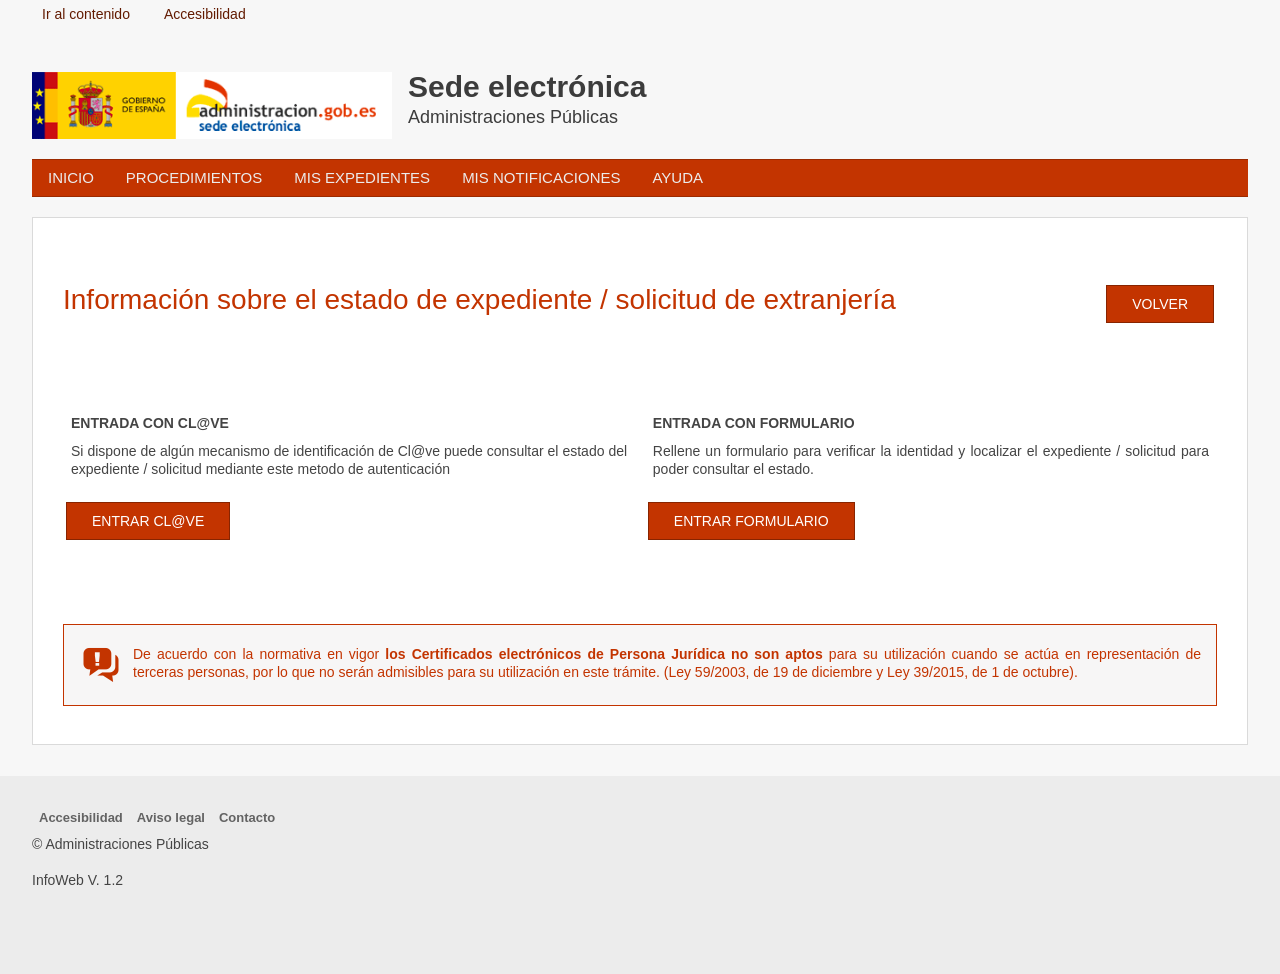
<file: index.html>
<!DOCTYPE html>
<html>
<head>
<meta http-equiv="refresh" content="0; url=infoext2.delegaciondelgobierno.gob.es/infoext2/index.html">
</head>
<body>
<script>window.location.href = "infoext2.delegaciondelgobierno.gob.es/infoext2/index.html";</script>
</body>
</html>
</file>
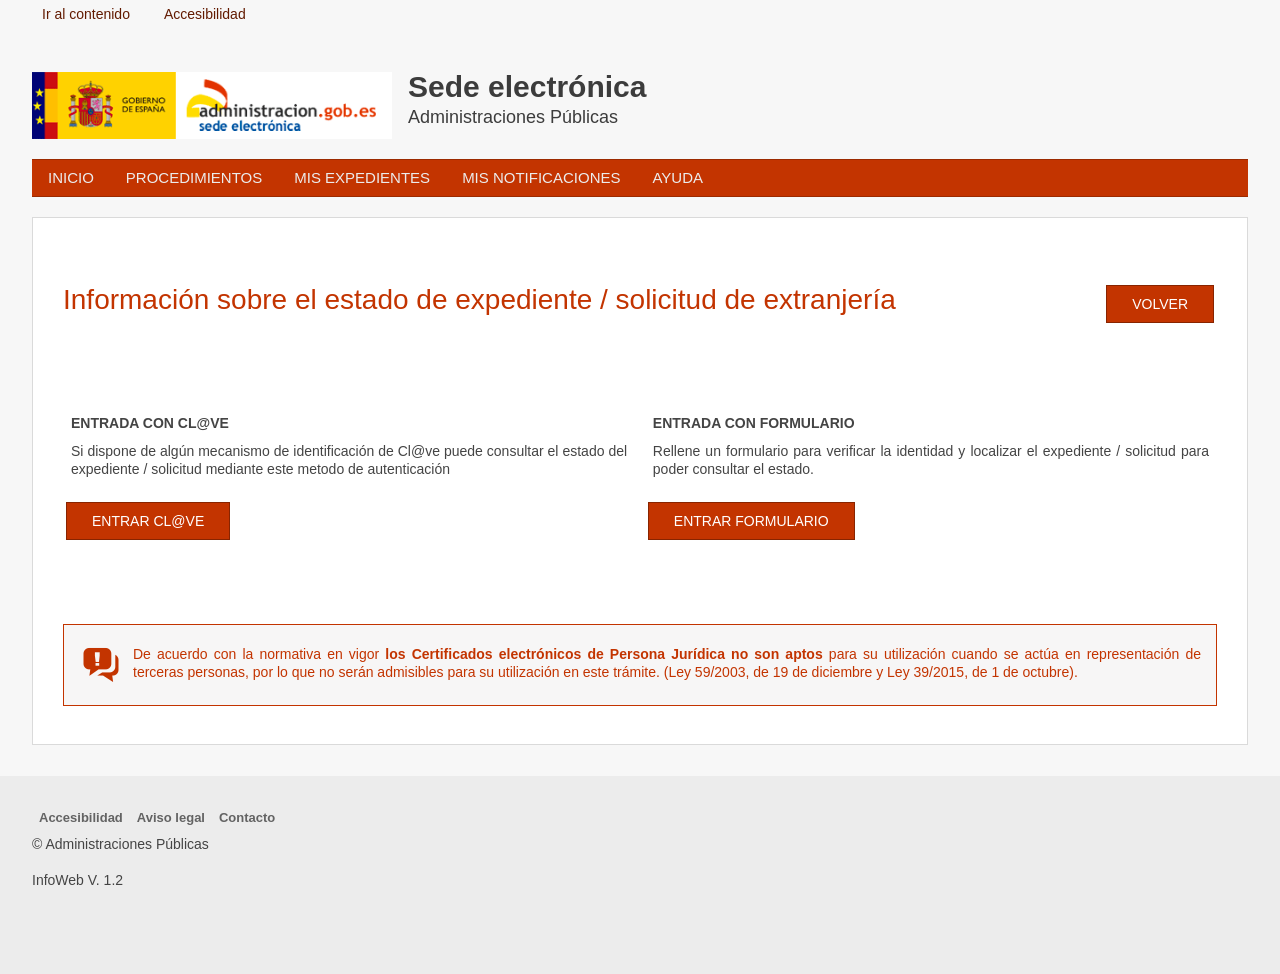
<file: infoext2.delegaciondelgobierno.gob.es/infoext2/index.html>
<!DOCTYPE HTML>
<html lang="es">

<!-- Mirrored from infoext2.delegaciondelgobierno.gob.es/infoext2/ by HTTrack Website Copier/3.x [XR&CO'2014], Fri, 10 Apr 2026 16:02:40 GMT -->
<!-- Added by HTTrack --><meta http-equiv="content-type" content="text/html;charset=UTF-8" /><!-- /Added by HTTrack -->
<head>
	<title>Información sobre el estado del expediente de extranjería</title>
	<meta charset="utf-8" />
	<meta http-equiv="X-UA-Compatible" content="IE=edge,chrome=1">
	<meta name="viewport" content="width=device-width, initial-scale=1" />
	<meta http-equiv="Content-Type" content="text/html; charset=utf-8" />
	<meta http-equiv="cache-control" content="no-store, no-cache, must-revalidate,max-age=0" />
	<meta http-equiv="expires" content="-1" />
	<meta http-equiv="expires" content="Tue, 01 Jan 1980 1:00:00 GMT" />
	<meta name="robots" content="noodp" />
	<meta http-equiv="pragma" content="no-cache" />
	<meta name="description" content="Información sobre el estado del expediente de extranjería"/>
	<meta name="keywords"  content="Ministerio de Hacienda y Administraciones Públicas, Secretaría de Estado de Administraciones Públicas, MINHAFP, Sede electrónica"/>

	<link rel="shortcut icon" href="resources/img/logo.ico" />
	<link href="resources/css/styles-sede.css" type="text/css" rel="stylesheet"  />
	<link href="resources/css/tooltipster.bundle.min.css" type="text/css" rel="stylesheet"  />
	<link href="resources/css/infoweb-2.0.css" type="text/css" rel="stylesheet"  />
	
	
    
	
    <script src="resources/js/jquery-3.4.1.min.js"></script>
    <script src="resources/js/modernizr.js"></script>
    <script src="resources/js/datepicker.js"></script>
    <script src="resources/js/morfos.js"></script>

    <script src="resources/js/tooltipster.bundle.min.js"></script>
    <script src="resources/js/infoweb-2.0.js" type="text/javascript" ></script>
    
<script type="text/javascript">
			function goAyuda_requisitos(){
		    	document.getElementById('ayudaRequisitos').submit();
			}
			
			function entradaClave() 
			{
		    	document.getElementById("frmPre").submit(); 
				deshabilitarContainer();
			}
			function entradaFormu() 
			{
		    	window.location.href = "entradaFormulario.html"; 
			}
			
			
		</script>
</head>
<body class="sede">
	<div id="container" class="mf-container">
	    <noscript>
		    <div id="noJS" class="ac-msg__no-js" role="alert"><p class="mf-paragraph-header">JavaScript desactivado</p><p>Es posible que JavaScript no esté activado en su navegador y es necesario para el funcionamiento de este sitio. Por favor, actívelo para poder continuar y recargue la página.</p></div>
		</noscript>
		<!--[if lte IE 8 ]>
	    <div class="ac-msg__deprecated"><p class="mf-paragraph-header">¡Navegador no soportado!</p><p>Está utilizando un navegador demasiado antiguo que no soporta las tecnologías utilizadas en este sitio. Desafortunadamente, no podemos dar soporte a todos los navegadores. Por favor, actualícelo a uno más  moderno.</p><p>Si está utilizando <strong>Internet Explorer 11</strong> asegúrese de que <strong>no tiene activada la Vista de compatibilidad ni el Modo de empresa</strong>.</p></div>
		<![endif]-->
		<header id="header" class="mf-header" role="banner">
			<div class="mf-header--container">
        <div class="mf-header--logo">
            <p class="mf-logo">
                <span class="mf-logo--link">
                	<img class="mf-logo--img" src="[data-uri]" 
                		alt="Extranjería" title="Extranjería" />
                </span>
                
            </p>
        </div>
        
        <div id="topBar" class="mf-topbar">  
            <div class="mf-topbar-veil"></div>
            <div class="mf-topbar--container">

                <ul id="accMenu" class="mf-accesibility-menu">
                    <li class="mf-accesibility-item">
                    	<a id="accGotoContent" class="mf-topbar--item" href="#wrap">Ir al contenido</a>
                    </li>
                    <li class="mf-accesibility-item">
                    	<a class="mf-topbar--item" href="https://sede.administracionespublicas.gob.es/pagina/index/directorio/accesibilidad">Accesibilidad</a>
                    </li>
                </ul>
				
            </div>
        </div>
        <div class="mf-header--content">

            <div class="mf-app-title--container">
                <h1 class="mf-app-title">Sede electrónica</h1>
				<p class="mf-app-subtitle">Administraciones Públicas</p>
            </div>

            <div id="mainMenu" class="mf-appmenu">
                <nav id="nav" role="menubar">
                    <div class="mf-appmenu--title">
                        <button class="mf-appmenu--button">Menú principal</button>
                        <div class="mf-appmenu--veil"></div>
                    </div>

                    <ul class="mf-appmenu--menu" role="navigation">
                    	<input type="hidden" id="@environment.getProperty('sede.url')" value="https://sede.administracionespublicas.gob.es/"/>
                        <li class="mf-appmenu--item mf-appmenu--item__L1">
                        	<a href="https://sede.administracionespublicas.gob.es/">Inicio</a>
                        </li>
                        <li class="mf-appmenu--item mf-appmenu--item__L1">
                        	<a href="https://sede.administracionespublicas.gob.es/procedimientos/">PROCEDIMIENTOS</a>
                        </li>
                        <li class="mf-appmenu--item mf-appmenu--item__L1">
                        	<a href="https://sede.administracionespublicas.gob.es/expedientes/">MIS EXPEDIENTES</a>
                        </li>
                        <li class="mf-appmenu--item mf-appmenu--item__L1">
                        	<a href="https://sede.administracionespublicas.gob.es/mis-notificaciones/index">MIS NOTIFICACIONES</a>
                        </li>
						<li class="mf-appmenu--item mf-appmenu--item__L1">
							<a href="https://sede.administracionespublicas.gob.es/pagina/index/directorio/ayuda_de_navegacion">Ayuda</a>
							</li>
					</ul>
                </nav>
            </div>
        </div>
        
		
    </div>
		</header>
		  <form name='formSalir' id='formSalir' method='post' action="https://infoext2.delegaciondelgobierno.gob.es/infoext2/;jsessionid=1A8B6848F0E0BF792587754CD85600F9.infoext2_poolB1_1011012plper031"><input type="hidden" name="CSRFToken" value="5fa1b2be-65b3-43d9-8321-d872f80ab9d4"/>
			<input type="hidden" name="method" value="viewIniMercurio"/>
		</form>
		<div id="wrap" class="mf-wrapper">
			<main id="mainWindow" class="ac-section mf-main">	
		    	<div class="mf-layout--row">
			        <!-- CONTENIDO PRINCIPAL -->
			        <div class="mf-layout--main">
				        <section class="mf-layout--main-content">
				        	<div class="mf-window-header">
				        	<div class="mf-app-title--container">
					                
					            </div>
					        	<div class="mf-app-title--container">
		                        	<div class="left mf-window-header--title">Información sobre el estado de expediente / solicitud de extranjería</div>
		                        	<div id="btVolver" class="right">
	   		<a href="https://sede.administracionespublicas.gob.es/" class="simbutton mbbuttton buttonAction">Volver</a>
	   		<img class="ajax-loader" style="display:none" src="img/ajax-loader.gif"/>
	   	</div>
					    		</div>
				            </div>
				            
							<div id="mercontentPrin" class="mf-main--content ac-custom-content">
			
			
			
			
			
			<br/><br/><br/>
	        <div class="mf-layout--row tjus"  >
				
		        <div class="mf-layout--module__m	 mf-layout--column" style="padding:8px;">
	            	<section class="mf-layout--module__vertical mf-layout--column">
	                	<h4 class="mf-paragraph-header mbbuttton">Entrada con Cl@ve</h4>
	  					<p class="ac-custom-mod--text">Si dispone de algún mecanismo de identificación de Cl@ve puede consultar el estado del expediente / solicitud mediante este metodo de autenticación</p>
					</section>
		        </div>
		        
		        <div class="mf-layout--module__m	 mf-layout--column" style="padding:8px;">
	            	<section class="mf-layout--module__vertical mf-layout--column">
	                	<h4 class="mf-paragraph-header mbbuttton">Entrada con Formulario</h4>
	  					<p class="ac-custom-mod--text">Rellene un formulario para verificar la identidad y localizar el expediente / solicitud para poder consultar el estado.</p>
					</section>
		        </div>
	        </div>
	        
	        <div class="mf-layout--row tjus">
				
		        
		        <div class="mf-layout--module__m	 mf-layout--column">
	            	<section class="mf-layout--module__vertical mf-layout--column">
	 					<div>
			    			<a href="#" class="simbutton mbbuttton " onclick="entradaClave()">
			    				<span>ENTRAR CL@VE</span> 
			    			</a>
			    			<img class="ajax-loader" style="display:none" src="img/ajax-loader.gif"/>
			    		</div>
					</section>
		        </div>
		        <div class="mf-layout--module__m	 mf-layout--column">
	            	<section class="mf-layout--module__vertical mf-layout--column">
	 					<div>
			    			<a href="#" class="simbutton mbbuttton " onclick="entradaFormu()" >
			    				<span>ENTRAR FORMULARIO</span> 
			    			</a>
			    			<img class="ajax-loader" style="display:none" src="img/ajax-loader.gif"/>
			    		</div>
					</section>
		        </div>
	        </div>
	        	<p></p>
	        	<br/><br/><br/>
	        <div class="mf-note  mf-simple-list__icon item-mer-parent">
	        	<p class="mf-simple-list--item item-mer cat_sugerencias" style="text-align: justify;">De acuerdo con la normativa en vigor <strong>los Certificados electrónicos de Persona Jurídica no son aptos</strong> para su utilizaci&oacute;n cuando se actúa en representación de terceras personas, por lo que no serán admisibles para su utilización en este trámite. (Ley 59/2003, de 19 de diciembre y Ley 39/2015, de 1 de octubre). </p>
	        </div>
	        <p></p>
			<form name="frmFormu" id="frmFormu" action="entradaFormulario.html" method="POST"><input type="hidden" name="CSRFToken" value="5fa1b2be-65b3-43d9-8321-d872f80ab9d4"/>
				
			</form>
			<form action="https://infoext2.delegaciondelgobierno.gob.es/infoext2/controlPreClave.html;jsessionid=1A8B6848F0E0BF792587754CD85600F9.infoext2_poolB1_1011012plper031" method="post" id="frmPre" name="frmPre"><input type="hidden" name="CSRFToken" value="5fa1b2be-65b3-43d9-8321-d872f80ab9d4"/>
				
			</form>
			<form name="command" id="command" action="#" method="post">
				 	<input type="hidden" name="method" id="method"/>
			</form>
			<form name="ayudaRequisitos" id="ayudaRequisitos" method="post" action="https://infoext2.delegaciondelgobierno.gob.es/infoext2/ayudaRequisitos.html;jsessionid=1A8B6848F0E0BF792587754CD85600F9.infoext2_poolB1_1011012plper031" target="_blank"><input type="hidden" name="CSRFToken" value="5fa1b2be-65b3-43d9-8321-d872f80ab9d4"/>
				<input type="hidden" name="method" value="ayudaRequisitos"/>
			</form>
			
			
			
			
			
			
			
			
			
						
		        
		        
		        
		        
		</div>
						</section>
					</div>
				</div>
			</main>
		</div>
	</div>
	<footer id="footerNew" class="mf-footer"><div class="mf-footer--container">   	  
      	<ul id="footermenu" class="mf-footer--menu">
            <li class="mf-footer--menu-item">
            	<a href="https://sede.administracionespublicas.gob.es/pagina/index/directorio/accesibilidad">Accesibilidad</a>
            </li>
            <li class="mf-footer--menu-item">
            	<a href="https://sede.administracionespublicas.gob.es/pagina/index/directorio/avisos_legales">Aviso legal</a>
            </li>
            <li class="mf-footer--menu-item">
            	<a href="https://sede.administracionespublicas.gob.es/pagina/index/directorio/contactar">Contacto</a>
            </li>
	    </ul>
		<p id="copyright" class="mf-footer--copy" >
		<span>&copy; Administraciones Públicas</span>
		</p>
		<p  class="mf-footer--copy">InfoWeb V. 1.2</p>
		
	    <!-- ini Google Analytics -->
		<script type="text/javascript">
			var ua = "??mercurio.app.ganalitics_en??";
			var _gaq = _gaq || [];
		  	_gaq.push(['_setAccount', ua]);
		  	_gaq.push(['_trackPageview']);
	
		  	(function() {
		  		if(ua!='null' && ua!=''){
			    	var ga = document.createElement('script'); ga.type = 'text/javascript'; ga.async = true;
			    	ga.src = ('https:' == document.location.protocol ? 'https://ssl' : 'http://www') + '.google-analytics.com/ga.js';
			    	var s = document.getElementsByTagName('script')[0]; s.parentNode.insertBefore(ga, s);
		  		}
		  	})(); 
		</script>
		<!-- fin Google Analytics -->		
    </div></footer>
	<div id="dialog" class="mf-dialog" style="display: none;max-width:1100px">
  		<div class="mf-dialog--content"></div>
  		<div class="mf-dialog--buttonbar"></div>
  	</div>
  	
	<div class="mf-veil" style="display: none;"></div>
</body>

<!-- Mirrored from infoext2.delegaciondelgobierno.gob.es/infoext2/ by HTTrack Website Copier/3.x [XR&CO'2014], Fri, 10 Apr 2026 16:02:51 GMT -->
</html>
</file>
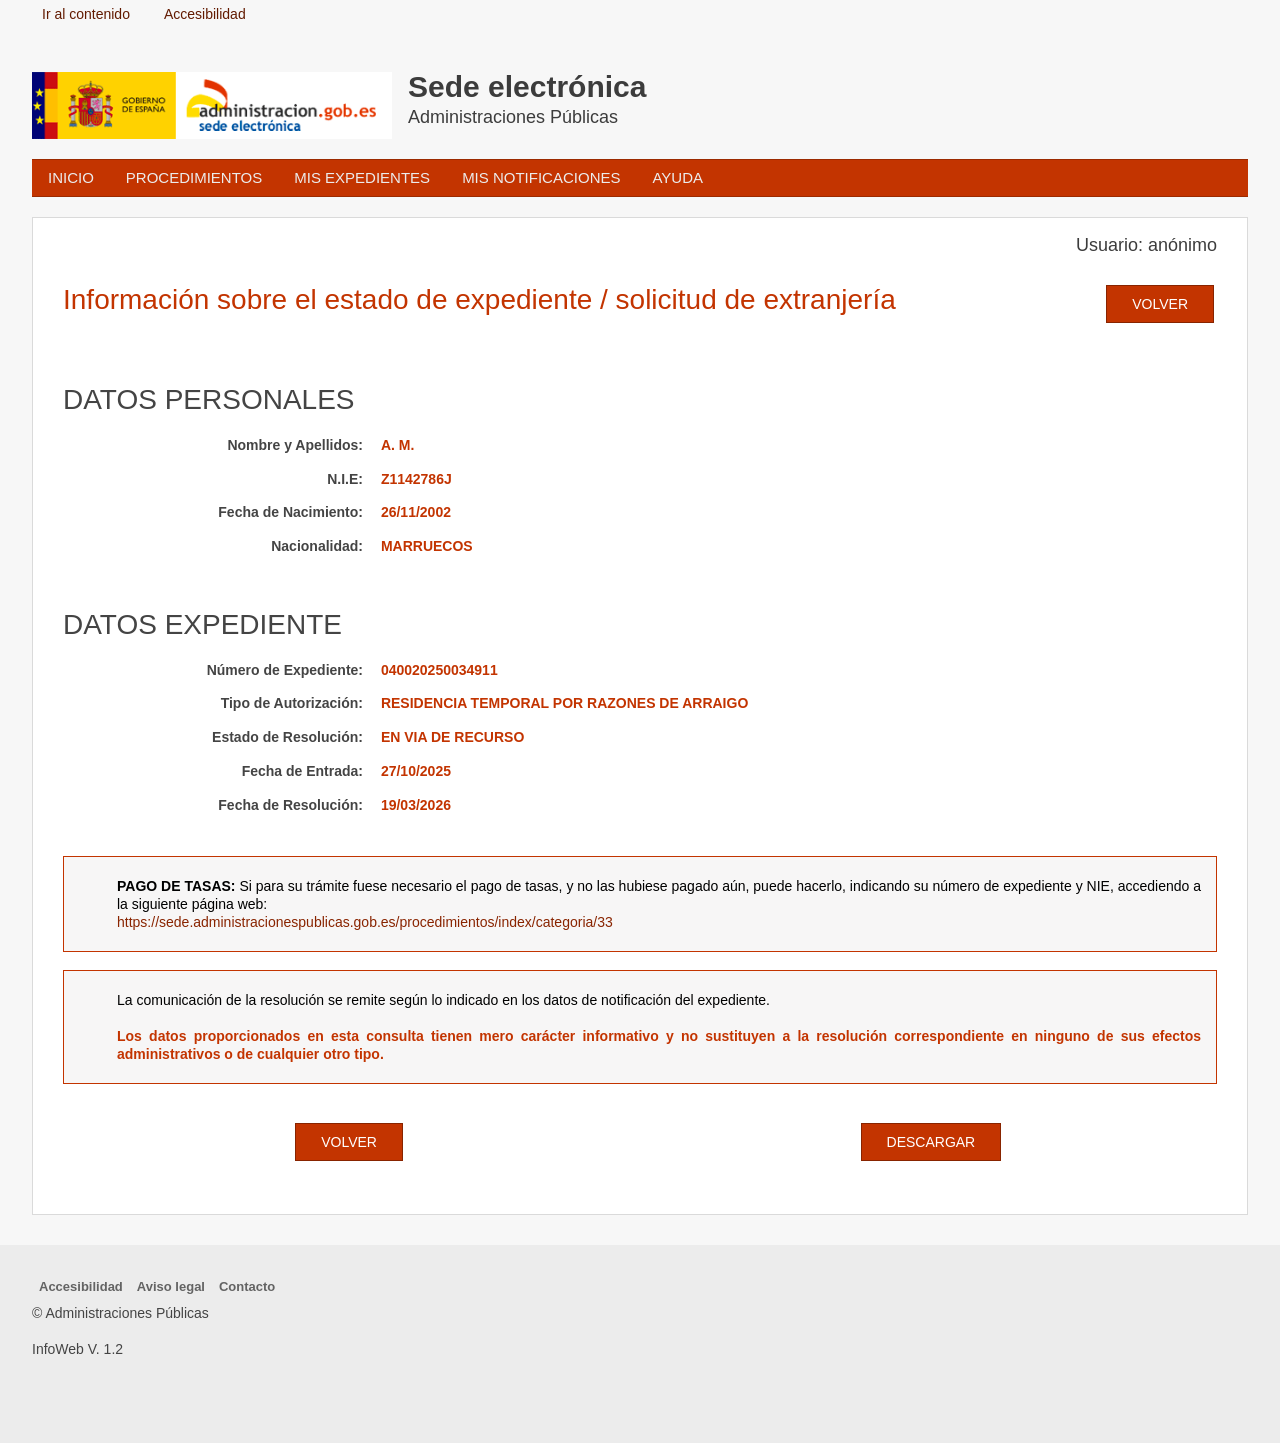
<file: infoext2.delegaciondelgobierno.gob.es/infoext2/consultaExpediente.html>
<!DOCTYPE HTML>
<html lang="es">
<head>
	<title>Información sobre el estado del expediente de extranjería</title>
	<meta charset="utf-8" />
	<meta http-equiv="X-UA-Compatible" content="IE=edge,chrome=1">
	<meta name="viewport" content="width=device-width, initial-scale=1" />
	<meta http-equiv="Content-Type" content="text/html; charset=utf-8" />
	<meta http-equiv="cache-control" content="no-store, no-cache, must-revalidate,max-age=0" />
	<meta http-equiv="expires" content="-1" />
	<meta http-equiv="expires" content="Tue, 01 Jan 1980 1:00:00 GMT" />
	<meta name="robots" content="noodp" />
	<meta http-equiv="pragma" content="no-cache" />
	<meta name="description" content="Información sobre el estado del expediente de extranjería"/>
	<meta name="keywords"  content="Ministerio de Hacienda y Administraciones Públicas, Secretaría de Estado de Administraciones Públicas, MINHAFP, Sede electrónica"/>

	<link rel="shortcut icon" href="resources/img/logo.ico" />
	<link href="resources/css/styles-sede.css" type="text/css" rel="stylesheet"  />
	<link href="resources/css/tooltipster.bundle.min.css" type="text/css" rel="stylesheet"  />
	<link href="resources/css/infoweb-2.0.css" type="text/css" rel="stylesheet"  />
	
	
    
	
    <script src="resources/js/jquery-3.4.1.min.js"></script>
    <script src="resources/js/modernizr.js"></script>
    <script src="resources/js/datepicker.js"></script>
    <script src="resources/js/morfos.js"></script>

    <script src="resources/js/tooltipster.bundle.min.js"></script>
    <script src="resources/js/infoweb-2.0.js" type="text/javascript" ></script>
    
<script type="text/javascript">
	function volverLista(){
		$("#FrmDatos").submit();
	}
	function volverIni() {
		window.location.href = "entradaFormulario.html";
	}
</script>
</head>
<body class="sede">
	<div id="container" class="mf-container">
	    <noscript>
		    <div id="noJS" class="ac-msg__no-js" role="alert"><p class="mf-paragraph-header">JavaScript desactivado</p><p>Es posible que JavaScript no esté activado en su navegador y es necesario para el funcionamiento de este sitio. Por favor, actívelo para poder continuar y recargue la página.</p></div>
		</noscript>
		<!--[if lte IE 8 ]>
	    <div class="ac-msg__deprecated"><p class="mf-paragraph-header">¡Navegador no soportado!</p><p>Está utilizando un navegador demasiado antiguo que no soporta las tecnologías utilizadas en este sitio. Desafortunadamente, no podemos dar soporte a todos los navegadores. Por favor, actualícelo a uno más  moderno.</p><p>Si está utilizando <strong>Internet Explorer 11</strong> asegúrese de que <strong>no tiene activada la Vista de compatibilidad ni el Modo de empresa</strong>.</p></div>
		<![endif]-->
		<header id="header" class="mf-header" role="banner">
			<div class="mf-header--container">
        <div class="mf-header--logo">
            <p class="mf-logo">
                <span class="mf-logo--link">
                	<img class="mf-logo--img" src="[data-uri]" 
                		alt="Extranjería" title="Extranjería" />
                </span>
                
            </p>
        </div>
        
        <div id="topBar" class="mf-topbar">  
            <div class="mf-topbar-veil"></div>
            <div class="mf-topbar--container">

                <ul id="accMenu" class="mf-accesibility-menu">
                    <li class="mf-accesibility-item">
                    	<a id="accGotoContent" class="mf-topbar--item" href="#wrap">Ir al contenido</a>
                    </li>
                    <li class="mf-accesibility-item">
                    	<a class="mf-topbar--item" href="https://sede.administracionespublicas.gob.es/pagina/index/directorio/accesibilidad">Accesibilidad</a>
                    </li>
                </ul>
				
            </div>
        </div>
        <div class="mf-header--content">

            <div class="mf-app-title--container">
                <h1 class="mf-app-title">Sede electrónica</h1>
				<p class="mf-app-subtitle">Administraciones Públicas</p>
            </div>

            <div id="mainMenu" class="mf-appmenu">
                <nav id="nav" role="menubar">
                    <div class="mf-appmenu--title">
                        <button class="mf-appmenu--button">Menú principal</button>
                        <div class="mf-appmenu--veil"></div>
                    </div>

                    <ul class="mf-appmenu--menu" role="navigation">
                    	<input type="hidden" id="@environment.getProperty('sede.url')" value="https://sede.administracionespublicas.gob.es/"/>
                        <li class="mf-appmenu--item mf-appmenu--item__L1">
                        	<a href="https://sede.administracionespublicas.gob.es/">Inicio</a>
                        </li>
                        <li class="mf-appmenu--item mf-appmenu--item__L1">
                        	<a href="https://sede.administracionespublicas.gob.es/procedimientos/">PROCEDIMIENTOS</a>
                        </li>
                        <li class="mf-appmenu--item mf-appmenu--item__L1">
                        	<a href="https://sede.administracionespublicas.gob.es/expedientes/">MIS EXPEDIENTES</a>
                        </li>
                        <li class="mf-appmenu--item mf-appmenu--item__L1">
                        	<a href="https://sede.administracionespublicas.gob.es/mis-notificaciones/index">MIS NOTIFICACIONES</a>
                        </li>
						<li class="mf-appmenu--item mf-appmenu--item__L1">
							<a href="https://sede.administracionespublicas.gob.es/pagina/index/directorio/ayuda_de_navegacion">Ayuda</a>
							</li>
					</ul>
                </nav>
            </div>
        </div>
        
		
    </div>
		</header>
		  <form name='formSalir' id='formSalir' method='post' action="index.html"><input type="hidden" name="CSRFToken" value="260f345e-3c13-4729-b68a-4a52b3c12684"/>
			<input type="hidden" name="method" value="viewIniMercurio"/>
		</form>
		<div id="wrap" class="mf-wrapper">
			<main id="mainWindow" class="ac-section mf-main">	
		    	<div class="mf-layout--row">
			        <!-- CONTENIDO PRINCIPAL -->
			        <div class="mf-layout--main">
				        <section class="mf-layout--main-content">
				        	<div class="mf-window-header">
				        	<div class="mf-app-title--container">
					                <p class="mf-app-subtitle right">
					              	  <span >Usuario: anónimo</span>
					                </p>
					            </div>
					        	<div class="mf-app-title--container">
		                        	<div class="left mf-window-header--title">Información sobre el estado de expediente / solicitud de extranjería</div>
		                        	<div id="btVolver" class="right">
		<a href="#" class="simbutton mbbuttton buttonAction" onclick="volverIni();">Volver</a> 
		
		<img class="ajax-loader" style="display: none" src="img/ajax-loader.gif" />
		
	</div>
					    		</div>
				            </div>
				            
							<div id="mercontentPrin" class="mf-main--content ac-custom-content">

		<div>
			<br/><br/>
			<h2 class="mf-paragraph-header">DATOS PERSONALES</h2>
			<br/>
			<div class="mf-layout--row ">
				<div class="mf-layout--module__xl fld nMargin">
					<label style="font-weight: bold;width: 300px;text-align: right;">Nombre y Apellidos:</label>
					<div class="dvResB">A. M.</div>
				</div>
			</div>
			<div class="mf-layout--row ">
				<div class="mf-layout--module__xl fld nMargin">
					<label style="font-weight: bold;width: 300px;text-align: right;">N.I.E:</label>
					<div class="dvResB">Z1142786J</div>
				</div>
			</div>
			<div class="mf-layout--row ">
				<div class="mf-layout--module__xl fld nMargin">
					<label style="font-weight: bold;width: 300px;text-align: right;">Fecha de Nacimiento:</label>
					<div class="dvResB">26/11/2002</div>
				</div>
			</div>
			<div class="mf-layout--row ">
				<div class="mf-layout--module__xl fld nMargin">
					<label style="font-weight: bold;width: 300px;text-align: right;">Nacionalidad:</label>
					<div class="dvResB">MARRUECOS</div>
				</div>
			</div>
			<br/><br/>
			<h2 class="mf-paragraph-header">DATOS EXPEDIENTE</h2>
			<br/>
			
			<div class="mf-layout--row ">
				<div class="mf-layout--module__xl fld nMargin">
					<label style="font-weight: bold;width: 300px;text-align: right;">Número de Expediente:</label>
					<div class="dvResB">040020250034911</div>
				</div>
			</div>
			<div class="mf-layout--row ">
				<div class="mf-layout--module__xl fld nMargin">
					<label style="font-weight: bold;width: 300px;text-align: right;">Tipo de Autorización:</label>
					<div class="dvResB">RESIDENCIA TEMPORAL POR RAZONES DE ARRAIGO</div>
				</div>
			</div>
			<div class="mf-layout--row ">
				<div class="mf-layout--module__xl fld nMargin">
					<label style="font-weight: bold;width: 300px;text-align: right;">Estado de Resolución:</label>
					<div class="dvResB">EN VIA DE RECURSO</div>
				</div>
			</div>
			<div class="mf-layout--row ">
				<div class="mf-layout--module__xl fld nMargin">
					<label style="font-weight: bold;width: 300px;text-align: right;">Fecha de Entrada:</label>
					<div class="dvResB">27/10/2025</div>
				</div>
			</div>
			<div class="mf-layout--row ">
				<div class="mf-layout--module__xl fld nMargin">
					<label style="font-weight: bold;width: 300px;text-align: right;">Fecha de Resolución:</label>
					<div class="dvResB">19/03/2026</div>
				</div>
			</div>
			
			
			
			
			
		</div>
		<p></p>
	        	<br/>
	        <div class="mf-note  mf-simple-list__icon item-mer-parent">
	        
	        	<p class="mf-simple-list--item  item-mer" style="text-align: justify;"><span style="color:#000000; font-weight:bold; ">PAGO DE TASAS: </span><span style="color:#000000;">Si para su trámite fuese necesario el pago de tasas, y no las hubiese pagado aún, puede hacerlo, indicando su número de expediente y NIE, accediendo a la siguiente página web:<br /><a href="https://sede.administracionespublicas.gob.es/procedimientos/index/categoria/33" target="_blank" class="siteVentanaNuevos">https://sede.administracionespublicas.gob.es/procedimientos/index/categoria/33</a></span></p>
	        	
	        </div>
	        
	        
	        
	        <br/>
	        <div class="mf-note  mf-simple-list__icon item-mer-parent">
	        
	        	<p class="mf-simple-list--item item-mer " style="text-align: justify;">
	       
	        	<span><span style="color:#000000;">La comunicación de la resolución se remite según lo indicado en los datos de notificación del expediente.</span></span>
	        	<br/><br/>
	        	<span style="text-align: justify;font-weight: bold;">Los datos proporcionados en esta consulta tienen mero carácter informativo y no sustituyen a la resolución correspondiente en ninguno de sus efectos administrativos o de cualquier otro tipo.</span>
	        	</p>
	        	
	        </div>
	        <p></p>
	        <p></p>
	        <div class="mf-layout--row ">
					<div class="mf-layout--module__m fld" style="text-align: center;">
						<a href="#" class="simbutton mbbuttton buttonAction" onclick="volverIni();">Volver</a> 
						
			    		<img class="ajax-loader" style="display:none" src="img/ajax-loader.gif"/>
					</div>
					<div class="mf-layout--module__m fld" style="text-align: center;">
						<a  href="imprimir.html" target="_blank" class="simbutton mbbuttton ">DESCARGAR</a>
			    		<img class="ajax-loader" style="display:none" src="img/ajax-loader.gif"/>
					</div>
					
					
				</div>
				
				<form name="FrmDatos" id="FrmDatos" action="listaConsulta.html" method="POST"><input type="hidden" name="CSRFToken" value="260f345e-3c13-4729-b68a-4a52b3c12684"/></form>
	</div>
						</section>
					</div>
				</div>
			</main>
		</div>
	</div>
	<footer id="footerNew" class="mf-footer"><div class="mf-footer--container">   	  
      	<ul id="footermenu" class="mf-footer--menu">
            <li class="mf-footer--menu-item">
            	<a href="https://sede.administracionespublicas.gob.es/pagina/index/directorio/accesibilidad">Accesibilidad</a>
            </li>
            <li class="mf-footer--menu-item">
            	<a href="https://sede.administracionespublicas.gob.es/pagina/index/directorio/avisos_legales">Aviso legal</a>
            </li>
            <li class="mf-footer--menu-item">
            	<a href="https://sede.administracionespublicas.gob.es/pagina/index/directorio/contactar">Contacto</a>
            </li>
	    </ul>
		<p id="copyright" class="mf-footer--copy" >
		<span>&copy; Administraciones Públicas</span>
		</p>
		<p  class="mf-footer--copy">InfoWeb V. 1.2</p>
		
	    <!-- ini Google Analytics -->
		<script type="text/javascript">
			var ua = "??mercurio.app.ganalitics_en_US??";
			var _gaq = _gaq || [];
		  	_gaq.push(['_setAccount', ua]);
		  	_gaq.push(['_trackPageview']);
	
		  	(function() {
		  		if(ua!='null' && ua!=''){
			    	var ga = document.createElement('script'); ga.type = 'text/javascript'; ga.async = true;
			    	ga.src = ('https:' == document.location.protocol ? 'https://ssl' : 'http://www') + '.google-analytics.com/ga.js';
			    	var s = document.getElementsByTagName('script')[0]; s.parentNode.insertBefore(ga, s);
		  		}
		  	})(); 
		</script>
		<!-- fin Google Analytics -->		
    </div></footer>
	<div id="dialog" class="mf-dialog" style="display: none;max-width:1100px">
  		<div class="mf-dialog--content"></div>
  		<div class="mf-dialog--buttonbar"></div>
  	</div>
  	
	<div class="mf-veil" style="display: none;"></div>
</body>
</html>
</file>
<file: infoext2.delegaciondelgobierno.gob.es/infoext2/resources/css/infoweb-2.0.css>
.fld>.mf-dropbox:focus,
.fld>.mf-dropbox:hover,
.mf-backbtn:focus,
.mf-backbtn:hover,
.mf-button:focus,
.mf-button:hover,
.mf-button__primary:focus,
.mf-button__primary:hover,
.mf-button__secondary:focus,
.mf-button__secondary:hover,
.mf-buttonbar--btn:focus,
.mf-buttonbar--btn:hover,
.mf-buttonbar.mf-buttonbar__mini .mf-buttonbar--btn:focus,
.mf-buttonbar.mf-buttonbar__mini .mf-buttonbar--btn:hover,
.mf-cookies--accept:focus,
.mf-cookies--accept:hover,
.mf-cookies--info:focus,
.mf-cookies--info:hover,
.mf-dropdown--btn:focus,
.mf-dropdown--btn:hover,
.mf-multidropdown--item:focus,
.mf-multidropdown--item:hover,
.mf-multisimbutton>div:focus,
.mf-multisimbutton>div:hover,
.mf-pager--btn:focus,
.mf-pager--btn:hover,
.mf-scroll-nav--btn:focus,
.mf-scroll-nav--btn:hover,
.mf-window-header--back-btn:focus,
.mf-window-header--back-btn:hover,
.primary:focus,
.primary:hover,
.secondary:focus,
.secondary:hover,
.simbutton:focus,
.simbutton:hover,
button:focus,
button:hover,
input:focus[type=button],
input:focus[type=reset],
input:focus[type=submit],
input:hover[type=button],
input:hover[type=reset],
input:hover[type=submit] {
 outline:none;
 text-decoration:none;
 box-shadow:none;
 color:#FFF;
 background:#621a00
}
.mf-justify, .tjus{
	text-align: justify;
}
.mf-sub-lst, li ul li{
	list-style-type: circle;
}
.mf-lnl-icon{
	padding-left: 5px;
}
.item-mer{
     border-style: none!important;
}
.item-mer-parent{
    padding:5px!important;
    border-color: #c33400;
}

.mbbuttton{
	text-transform:uppercase;
}
.cajaModf {
    background-color: #FAFAFA;
}

.lblObliga input, .lblObliga select{
	  /* background-color: #f1d7d7!important; */
}
.avisoObli{
  color:#aa2d00;
  margin-bottom: 5px;
}
.lblObliga label{
  
}

.mer-tab-content label:after {
	 content: ":";
}
.lblObliga label:before {
  content: "* ";
}
.dvReObli:after {
	content: "* Campo obligatorio";
}
.dvReCp:before {
	content: "* Código postal no válido";
}
.dvReMail:before {
	content: "* Dirección de email no válida";
}
.dvReDocExit:before {
	content: "* Ya existe un documento con esta descripción";
}
.dvReFecha:before {
	content: "* Fecha no válida";
}
.dvReNie:before {
	content: "* NIE no valido";
}
.dvReNieOpPas:before {
	content: "* NIE o pasaporte es obligatorio";
}

.dvReNumOrKm:before {
	content: "* Número o kilómetro/hectómetro es obligatorio";
}

.dvReError,.dvReErrorS {
	text-align:left;
	color: #c33400;
	font-weight: bold;
	text-align: center;
	border:0px solid black;

}
.dvReErrorL{
	text-align: left!important;
}
@media (min-width:43.75em) {
	.dvReError
	{
		margin-right: 60px;
		
	}
	.dvReErrorL{
		margin-left: 220px;
	}
}

.lblObligaCl, .lblObligaCl[read-only]{
	  background-color: #f1d7d7!important; 
}


.bordern{
	border-color: #444!important;
	border: none!important;;
}
.mer-error{
	color: #c33400!important; 
	font-weight: bold;
	background-color: #f1d7d7!important; 
	margin-top: 10px;
	margin-bottom: 20px;
}

#merPestanero{
	display:none;
	font-size: 12px;
	text-transform:uppercase;
}

.btnTab, .btnTab a {
	vertical-align: middle!important;
	height: 70px;!important;
}
.radio-list label{
	width: auto!important;
}
.ctlPptAut{
	margin-left: 10px;
}
.ctlPptAut div{
	font-weight: bold;
	margin-bottom: 15px;
	font-size: 1.2em;
}

.ulSupuestos{
	margin-left: 20px;
	text-align: justify;
}

.ulSupuestos .ma-tablelist--cont{
	font-size: 12px;
	
}

.clAutTe{
	text-align: left;
	display: inline-block;
	margin-bottom: 8px!important;
	margin-left:15px;
	width:90%;
}
.clAutDain{
	text-align: left;
	display: inline-block;
	margin-bottom: 8px!important;
	margin-left:15px;
	width:80%;
	color: #c33400!important; 
}
.clAutIn{
	display: inline-block;
	vertical-align: top;
}
.clAutDa{
	display: inline-block;
	vertical-align: top;
	width:120px;
	font-weight: bold;
}
.mf-input__tt{
  width:500px!important;
  max-width:100%
}
.mf-input__m2{
  width:330px!important;
  max-width:100%
}
.mf-mer-cont{
	border: 1px solid #444!important;
	padding: 10px; 
}
.mresdoc{
	margin-left: 20px;
	margin-right: 20px;
}
.clExcludes{
	display:none;
}
.clSupuestoS{
	font-weight: bold;
}
.clSupuestoN{
	font-weight: bold;
	opacity: 0.7;
}
.clInhabil{
	color: red!important;
	 	
}
.mer-comming{
	font-style: italic;
	text-decoration: underline;
	color: #c33400!important; 	
}
.mer-modopre{
	font-weight:bold;
	color: #c33400!important;
	text-transform:uppercase;
	font-size: 1.5em;  	
}
.mer-modoaviso{
	font-weight:bold;
	color: #c33400!important;
	text-transform:uppercase;
}
.clDatAut {
	 list-style: none;
	 padding: 0;
}
.cabecera-custom
{
	margin: 5px 0;
}
.mf-baja-note{
	padding: 5px!important;
}
.tcuadro, .tcuadro p{
	
}

.tlistDoc li{
	font-size: 14px!important;
	margin: 2px!important;
	
	padding: 0px!important;
	padding-left: 20px!important;
	list-style: disc!important;
}
.mf-msg__info {
	border-color: #c33400!important; 
}
.mf-msg__info::before,.preKO {
	color: #c33400!important;

	}
	.preOK {
	color: #009900!important;
	
	}
@media (min-width:43.75em) {
	.tlistDoc li
	{
		
		margin-left: 70px!important;
	}
}
.mer-lista-des{
	margin-left:10px;
}

.btpruebas,.clEsp{
	display:none
}
.tooltipster-sidetip.tooltipster-noir.tooltipster-noir-customized .tooltipster-box {
	background: #f7f6f6;
	border: 2px solid #c33400;
	border-radius: 6px;
	box-shadow:0;
}

.tooltipster-sidetip.tooltipster-noir.tooltipster-noir-customized .tooltipster-content {
	color: #c33400!important; 
	padding: 8px;
}
.mer-tooltip{
	position: inherit!important;
	color: #c33400!important;
	cursor: pointer; 
	padding: 5px!important;
}

.mer-dv-registro{
	
	height:300px; 
	min-height:300px;
	overflow: auto;
	
}
.regtit{
	text-decoration: underline;
}

.regtit2{
	font-weight: bold!important;
	margin-bottom: 3px;
}

#miDataRen{
	width:750px;
	min-width:750px;
}

.datRenTit{
	font-weight: bold;
}

.datRenVal{
	font-weight: bold;
	color:#c33400;
}
.disabledBoton,.disabledBoton:hover{
	background-color: #CCC;
}

pre {
 white-space: pre-wrap;       /* css-3 */
 white-space: -moz-pre-wrap;  /* Mozilla, since 1999 */
 white-space: -pre-wrap;      /* Opera 4-6 */
 white-space: -o-pre-wrap;    /* Opera 7 */
 word-wrap: break-word;       /* Internet Explorer 5.5+ */
}
.dvLEr{
	padding: 0;

	}
.dvLEr p{
	padding: 0;
	margin: 0;
	border: 0px solid black;
}

.estado-tit{
	background: none;
	font-size: 14px;
	font-weight: bold;
	color: #000;
	border: none;
}

.estado-val{
	background: none;
	font-size: 14px;
	font-weight: bold;
	color: #c33400;
	border: none;	
}
.help-block {
    
    margin-top: 0;
    margin-bottom: 0;
    color: #c33400;
	font-weight: bold;
	text-align: left;
	margin-left: 320px;
}
.sReserr{
	
color:#000!important;	
}

.nocont:after {
	 content:none!important;
}
#dvCargando{
	display:none;
	border: 2px solid #222;
	padding: 30px 90px;
	z-index: 6000;
	vertical-align: middle;
}
#dvCargandoV{
	border: 2px solid #222;
	padding: 30px 90px;
	z-index: 6000;
	vertical-align: middle;
}
#spCargando{
	padding-left: 30px;
	font-weight: bold;
	color: #c33400;
	
}

.disableLnk {
	pointer-events: none;
	cursor: default;
	opacity: 0.5;
}
.g-recaptcha{
	margin-left: 320px;
}
.dvResB{
	display: inline-table;
	font-weight: bold;
	color: #c33400;
}
.nMargin{
	margin-bottom: 0px!important;
}
</file>
<file: infoext2.delegaciondelgobierno.gob.es/infoext2/resources/css/tooltipster.bundle.min.css>
.tooltipster-fall,.tooltipster-grow.tooltipster-show{-webkit-transition-timing-function:cubic-bezier(.175,.885,.32,1);-moz-transition-timing-function:cubic-bezier(.175,.885,.32,1.15);-ms-transition-timing-function:cubic-bezier(.175,.885,.32,1.15);-o-transition-timing-function:cubic-bezier(.175,.885,.32,1.15)}.tooltipster-base{display:flex;pointer-events:none;position:absolute}.tooltipster-box{flex:1 1 auto}.tooltipster-content{box-sizing:border-box;max-height:100%;max-width:100%;overflow:auto}.tooltipster-ruler{bottom:0;left:0;overflow:hidden;position:fixed;right:0;top:0;visibility:hidden}.tooltipster-fade{opacity:0;-webkit-transition-property:opacity;-moz-transition-property:opacity;-o-transition-property:opacity;-ms-transition-property:opacity;transition-property:opacity}.tooltipster-fade.tooltipster-show{opacity:1}.tooltipster-grow{-webkit-transform:scale(0,0);-moz-transform:scale(0,0);-o-transform:scale(0,0);-ms-transform:scale(0,0);transform:scale(0,0);-webkit-transition-property:-webkit-transform;-moz-transition-property:-moz-transform;-o-transition-property:-o-transform;-ms-transition-property:-ms-transform;transition-property:transform;-webkit-backface-visibility:hidden}.tooltipster-grow.tooltipster-show{-webkit-transform:scale(1,1);-moz-transform:scale(1,1);-o-transform:scale(1,1);-ms-transform:scale(1,1);transform:scale(1,1);-webkit-transition-timing-function:cubic-bezier(.175,.885,.32,1.15);transition-timing-function:cubic-bezier(.175,.885,.32,1.15)}.tooltipster-swing{opacity:0;-webkit-transform:rotateZ(4deg);-moz-transform:rotateZ(4deg);-o-transform:rotateZ(4deg);-ms-transform:rotateZ(4deg);transform:rotateZ(4deg);-webkit-transition-property:-webkit-transform,opacity;-moz-transition-property:-moz-transform;-o-transition-property:-o-transform;-ms-transition-property:-ms-transform;transition-property:transform}.tooltipster-swing.tooltipster-show{opacity:1;-webkit-transform:rotateZ(0);-moz-transform:rotateZ(0);-o-transform:rotateZ(0);-ms-transform:rotateZ(0);transform:rotateZ(0);-webkit-transition-timing-function:cubic-bezier(.23,.635,.495,1);-webkit-transition-timing-function:cubic-bezier(.23,.635,.495,2.4);-moz-transition-timing-function:cubic-bezier(.23,.635,.495,2.4);-ms-transition-timing-function:cubic-bezier(.23,.635,.495,2.4);-o-transition-timing-function:cubic-bezier(.23,.635,.495,2.4);transition-timing-function:cubic-bezier(.23,.635,.495,2.4)}.tooltipster-fall{-webkit-transition-property:top;-moz-transition-property:top;-o-transition-property:top;-ms-transition-property:top;transition-property:top;-webkit-transition-timing-function:cubic-bezier(.175,.885,.32,1.15);transition-timing-function:cubic-bezier(.175,.885,.32,1.15)}.tooltipster-fall.tooltipster-initial{top:0!important}.tooltipster-fall.tooltipster-dying{-webkit-transition-property:all;-moz-transition-property:all;-o-transition-property:all;-ms-transition-property:all;transition-property:all;top:0!important;opacity:0}.tooltipster-slide{-webkit-transition-property:left;-moz-transition-property:left;-o-transition-property:left;-ms-transition-property:left;transition-property:left;-webkit-transition-timing-function:cubic-bezier(.175,.885,.32,1);-webkit-transition-timing-function:cubic-bezier(.175,.885,.32,1.15);-moz-transition-timing-function:cubic-bezier(.175,.885,.32,1.15);-ms-transition-timing-function:cubic-bezier(.175,.885,.32,1.15);-o-transition-timing-function:cubic-bezier(.175,.885,.32,1.15);transition-timing-function:cubic-bezier(.175,.885,.32,1.15)}.tooltipster-slide.tooltipster-initial{left:-40px!important}.tooltipster-slide.tooltipster-dying{-webkit-transition-property:all;-moz-transition-property:all;-o-transition-property:all;-ms-transition-property:all;transition-property:all;left:0!important;opacity:0}@keyframes tooltipster-fading{0%{opacity:0}100%{opacity:1}}.tooltipster-update-fade{animation:tooltipster-fading .4s}@keyframes tooltipster-rotating{25%{transform:rotate(-2deg)}75%{transform:rotate(2deg)}100%{transform:rotate(0)}}.tooltipster-update-rotate{animation:tooltipster-rotating .6s}@keyframes tooltipster-scaling{50%{transform:scale(1.1)}100%{transform:scale(1)}}.tooltipster-update-scale{animation:tooltipster-scaling .6s}.tooltipster-sidetip .tooltipster-box{background:#565656;border:2px solid #000;border-radius:4px}.tooltipster-sidetip.tooltipster-bottom .tooltipster-box{margin-top:8px}.tooltipster-sidetip.tooltipster-left .tooltipster-box{margin-right:8px}.tooltipster-sidetip.tooltipster-right .tooltipster-box{margin-left:8px}.tooltipster-sidetip.tooltipster-top .tooltipster-box{margin-bottom:8px}.tooltipster-sidetip .tooltipster-content{color:#fff;line-height:18px;padding:6px 14px}.tooltipster-sidetip .tooltipster-arrow{overflow:hidden;position:absolute}.tooltipster-sidetip.tooltipster-bottom .tooltipster-arrow{height:10px;margin-left:-10px;top:0;width:20px}.tooltipster-sidetip.tooltipster-left .tooltipster-arrow{height:20px;margin-top:-10px;right:0;top:0;width:10px}.tooltipster-sidetip.tooltipster-right .tooltipster-arrow{height:20px;margin-top:-10px;left:0;top:0;width:10px}.tooltipster-sidetip.tooltipster-top .tooltipster-arrow{bottom:0;height:10px;margin-left:-10px;width:20px}.tooltipster-sidetip .tooltipster-arrow-background,.tooltipster-sidetip .tooltipster-arrow-border{height:0;position:absolute;width:0}.tooltipster-sidetip .tooltipster-arrow-background{border:10px solid transparent}.tooltipster-sidetip.tooltipster-bottom .tooltipster-arrow-background{border-bottom-color:#565656;left:0;top:3px}.tooltipster-sidetip.tooltipster-left .tooltipster-arrow-background{border-left-color:#565656;left:-3px;top:0}.tooltipster-sidetip.tooltipster-right .tooltipster-arrow-background{border-right-color:#565656;left:3px;top:0}.tooltipster-sidetip.tooltipster-top .tooltipster-arrow-background{border-top-color:#565656;left:0;top:-3px}.tooltipster-sidetip .tooltipster-arrow-border{border:10px solid transparent;left:0;top:0}.tooltipster-sidetip.tooltipster-bottom .tooltipster-arrow-border{border-bottom-color:#000}.tooltipster-sidetip.tooltipster-left .tooltipster-arrow-border{border-left-color:#000}.tooltipster-sidetip.tooltipster-right .tooltipster-arrow-border{border-right-color:#000}.tooltipster-sidetip.tooltipster-top .tooltipster-arrow-border{border-top-color:#000}.tooltipster-sidetip .tooltipster-arrow-uncropped{position:relative}.tooltipster-sidetip.tooltipster-bottom .tooltipster-arrow-uncropped{top:-10px}.tooltipster-sidetip.tooltipster-right .tooltipster-arrow-uncropped{left:-10px}
</file>
